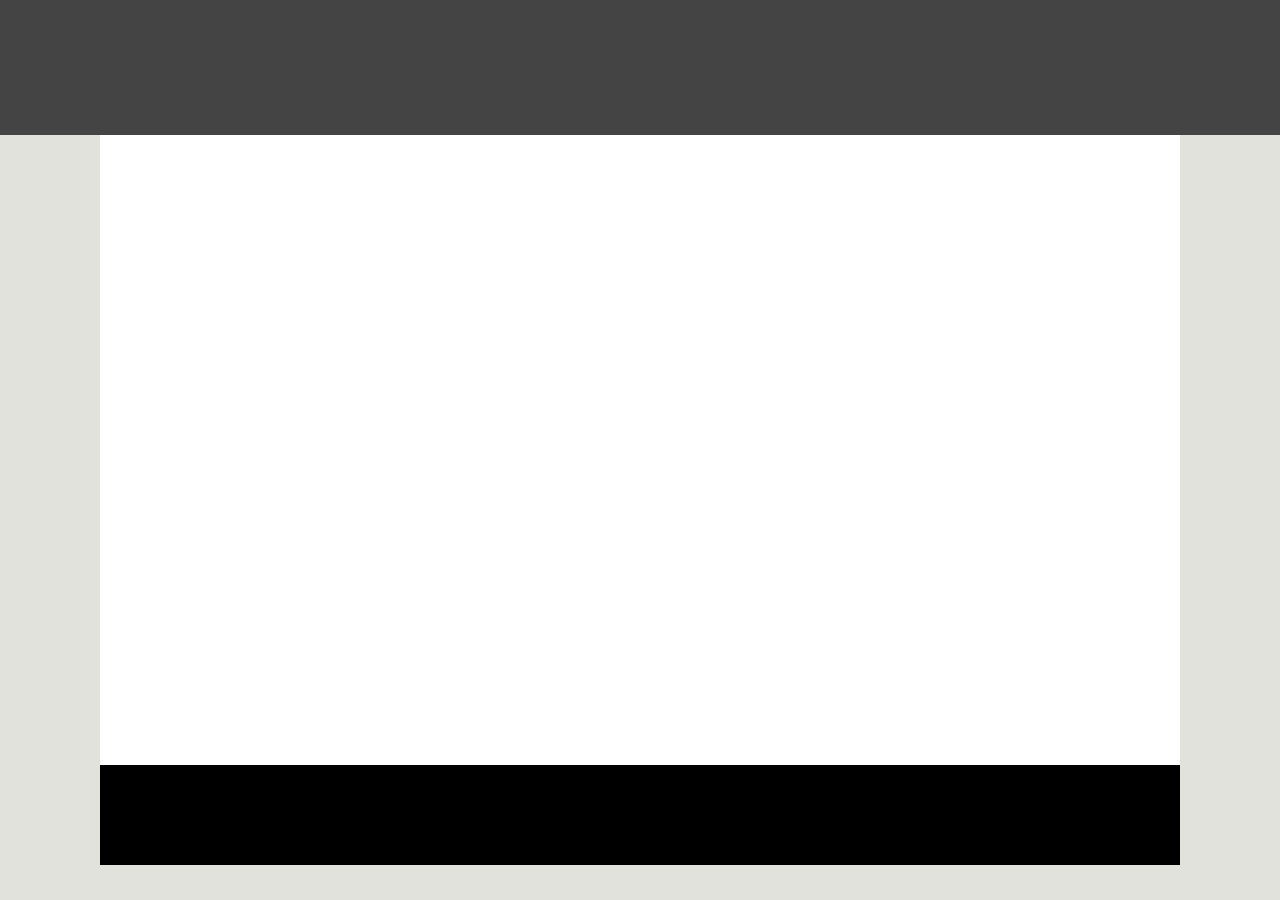
<file: first/index.html>
<!-- Put your HTML HERE, make sure to connect your index.css sheet -->
<!DOCTYPE html>
<html lang="en">
<head>
    <meta charset="UTF-8">
    <meta name="viewport" content="width=device-width, initial-scale=1.0">
    <meta http-equiv="X-UA-Compatible" content="ie=edge">
    <title>Document</title>
    <link rel="stylesheet" href="index.css" />
</head>
<body>
    <div class="header"></div>
    <div class="main"></div>
    <div class="footer"></div>

    


</body>
</html>
</file>
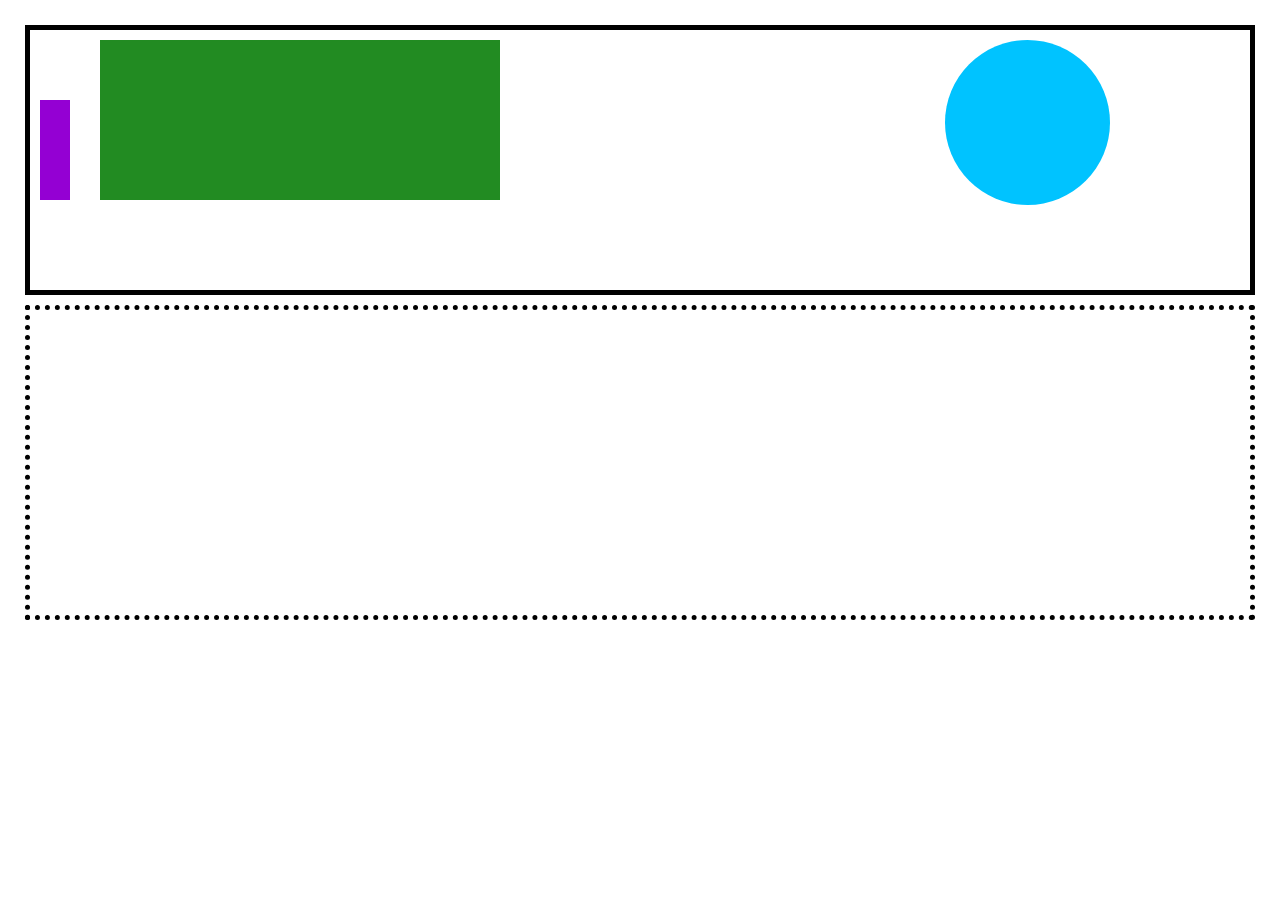
<file: second/index.html>
<!DOCTYPE html>
<html lang="en">
<head>
    <meta charset="UTF-8">
    <meta name="viewport" content="width=device-width, initial-scale=1.0">
    <meta http-equiv="X-UA-Compatible" content="ie=edge">
    <link rel="stylesheet" href="index.css" href="reset.css" />
    <title>Document</title>
</head>
<body>
    <div class="container1">
        <div class="bar"></div>
        <div class="circle"></div>
        <div class="rectangle"></div>
        
    </div>
    
    <div class="container2">
        <div class="second_rectangle"></div>
    </div>
        
        <div class="main"></div>
        <div class="footer"></div>
</body>
</html>
</file>
<file: first/index.css>
body {
    margin: 0 auto;
    width: 100%;
    background-color: rgb(226, 226, 220);
}


.header {
    background-color: #444444;
    width: 100%;
    height: 15vh;
    margin: 0 auto;
}

.main {
    background-color: white;
    margin: 0 auto;
    height: 70vh;
    width: 120vh;
}

.footer {
    background-color: black;
    height: 100px;
    width: 120vh;
    margin: 0 auto;

}
</file>
